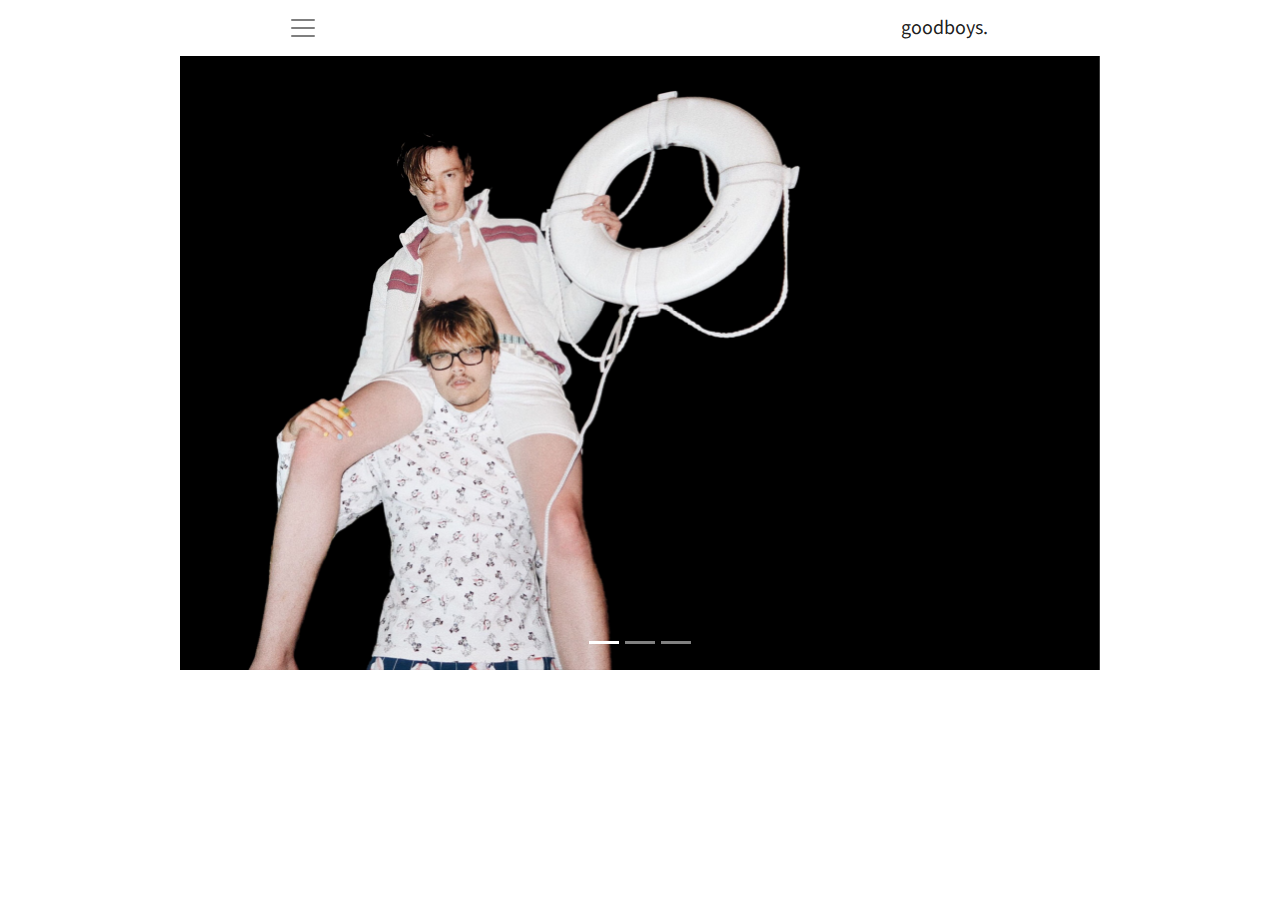
<file: index.html>
<!DOCTYPE html>
<html lang="en">
  <head>
    <meta charset="UTF-8">
    <meta http-equiv="X-UA-Compatible" content="IE=edge">
    <meta name="viewport" content="width = device-width, intial-scale = 1">
    <meta name="viewport" content="width=device-width, initial-scale=1, maximum-scale=1, user-scalable=0">
    <link href="https://fonts.googleapis.com/css?family=Source+Sans+Pro" rel="stylesheet">
    <link rel="stylesheet" type="text/css" href="https://maxcdn.bootstrapcdn.com/bootstrap/4.0.0-beta/css/bootstrap.min.css">
    <link rel="stylesheet" type="text/css" href="main.css">

    <link rel="icon" href="img/favi.png">
    <title>goodboys.</title>


  </head>
  <body>
    <div class="container">
      <div class="row">
      <div class="col-md-2"></div>
        <nav class="navbar navbar-toggleable-md col-md-8 navbar-light bg-faded">
          <button class="navbar-toggler navbar-toggler-right" type="button" data-toggle="collapse" data-target="#navbarText" aria-control="navbarText" aria-expanded="false" aria-label="Toggle navigation">
            <span class="navbar-toggler-icon"></span>
          </button>
          <a class="navbar-brand logo" href="#">goodboys.</a>
          <div class="collapse navbar-collapse" id="navbarText">
            <ul class="navbar-nav mr-auto">
              <li class="nav-time active">
                <a class="nav-link" href="#">Home <span class="sr-only">(current)</span></a>
              </li>
              <li class="nav-time">
                  <a class="nav-link" href="mm/">Mixed Media</a>
              </li>
              <li class="nav-time">
                  <a class="nav-link" href="artists/">Artists</a>
              </li>
      				<li class="nav-time">
      					<a class="nav-link" href="stream/">Stream</a>
      				</li>
              <li class="nav-time">
                  <a class="nav-link" href="about/">About</a>
              </li>
            </ul>
          </div>
        </nav>
      </div>
      <div class="row">
        <div class="col-md-1"></div>
        <div id="carou" class="carousel slide col-md-10 col-sm-12 carourow" data-ride="carousel">
          <ol class="carousel-indicators">
            <li data-target="#carou" data-slide-to="0" class="active"></li>
            <li data-target="#carou" data-slide-to="1"></li>
            <li data-target="#carou" data-slide-to="2"></li>
          </ol>
          <div class="carousel-inner" role="listbox">
            <div class="carousel-item active">
              <img class="d-block img-fluid" src="./img/01.png" alt="First Slide" />
            </div>
            <div class="carousel-item">
              <img class="d-block img-fluid" src="./img/02.png" alt="Second Slide" />
            </div>
            <div class="carousel-item">
              <img class="d-block img-fluid" src="./img/03.png" alt="Third Slide" />
            </div>
            <a class="carousel-control-prev" href="#carou" role="button" data-slide="prev">
            </a>
            <a class="carousel-control-next" href="#carou" role="button" data-slide="next">
            </a>
          </div>
        </div>
        </div>




    </div>
    <script src="https://code.jquery.com/jquery-3.2.1.slim.min.js" integrity="sha384-KJ3o2DKtIkvYIK3UENzmM7KCkRr/rE9/Qpg6aAZGJwFDMVNA/GpGFF93hXpG5KkN" crossorigin="anonymous"></script>
    <script src="https://cdnjs.cloudflare.com/ajax/libs/popper.js/1.11.0/umd/popper.min.js" integrity="sha384-b/U6ypiBEHpOf/4+1nzFpr53nxSS+GLCkfwBdFNTxtclqqenISfwAzpKaMNFNmj4" crossorigin="anonymous"></script>
    <script src="https://maxcdn.bootstrapcdn.com/bootstrap/4.0.0-beta/js/bootstrap.min.js" integrity="sha384-h0AbiXch4ZDo7tp9hKZ4TsHbi047NrKGLO3SEJAg45jXxnGIfYzk4Si90RDIqNm1" crossorigin="anonymous"></script>
   </body>
</html>
</file>
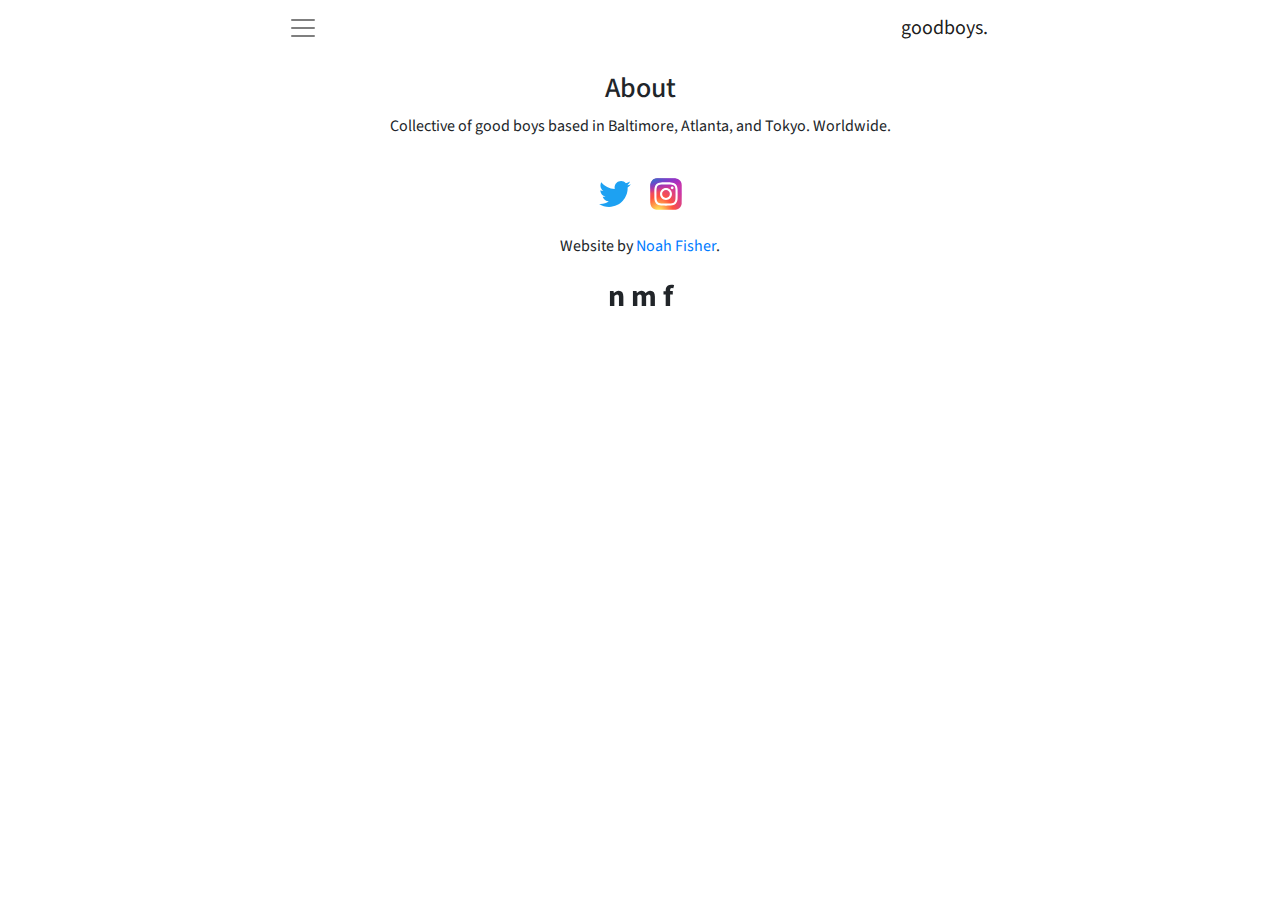
<file: about/index.html>
<!DOCTYPE html>
<html lang="en">
  <head>
    <meta charset="UTF-8">
    <meta http-equiv="X-UA-Compatible" content="IE=edge">
    <meta name="viewport" content="width = device-width, intial-scale = 1">
    <meta name="viewport" content="width=device-width, initial-scale=1, maximum-scale=1, user-scalable=0">
    <link href="https://fonts.googleapis.com/css?family=Source+Sans+Pro" rel="stylesheet">
    <link rel="stylesheet" type="text/css" href="https://maxcdn.bootstrapcdn.com/bootstrap/4.0.0-beta/css/bootstrap.min.css">
    <link rel="stylesheet" type="text/css" href="../main.css">

    <link rel="icon" href="../img/favi.png">
    <title>goodboys. - about</title>

  </head>
  <body>
    <div class="container">
		<div class="row">
		  <div class="col-md-2"></div>
		  <nav class="navbar navbar-toggleable-md col-md-8 navbar-light bg-faded">
			<button class="navbar-toggler navbar-toggler-right" type="button" data-toggle="collapse" data-target="#navbarText" aria-control="navbarText" aria-expanded="false" aria-label="Toggle navigation">
			  <span class="navbar-toggler-icon"></span>
			</button>
			<a class="navbar-brand logo" href="#">goodboys.</a>
			<div class="collapse navbar-collapse" id="navbarText">
			  <ul class="navbar-nav mr-auto">
				<li class="nav-time">
				  <a class="nav-link" href="../">Home</a>
				</li>
				<li class="nav-time">
					<a class="nav-link" href="../mm/">Mixed Media</a>
				</li>
				<li class="nav-time">
					<a class="nav-link" href="../artists/">Artists</a>
				</li>
				<li class="nav-time">
					<a class="nav-link" href="../stream/">Stream</a>
				</li>
				<li class="nav-time active">
					<a class="nav-link" href="#">About <span class="sr-only">(current)</span></a>
				</li>
			  </ul>
			</div>
		  </nav>
		</div>
		<div class="row">
		  <div class="col-lg-3 col-md-3"></div>
		  <div class="col-lg-6 col-md-6 col-sm-6 gbdet rounded">
        <h3>About</h3>
        <p style="text-align:center;">Collective of good boys based in Baltimore, Atlanta, and Tokyo. Worldwide.

        <br /><br />
        <a href="https://twitter.com/noahmfisher"><img class="muslink" src="../img/twitter.svg" alt="Twitter" /></a>
        <a href="https://instagram.com/noahmfisher"><img class="muslink" src="../img/ig.svg" alt="Instagram" /></a>

        <br /><br />Website by <a href="https://noahmfisher.github.io/">Noah Fisher</a>.</p>
        <div class="animation">
            <span class="n">n</span>
            <span class="m">m</span>
            <span class="f">f</span>
        </div>
		  </div>
		</div>
	</div>

    <script src="https://code.jquery.com/jquery-3.2.1.slim.min.js" integrity="sha384-KJ3o2DKtIkvYIK3UENzmM7KCkRr/rE9/Qpg6aAZGJwFDMVNA/GpGFF93hXpG5KkN" crossorigin="anonymous"></script>
    <script src="https://cdnjs.cloudflare.com/ajax/libs/popper.js/1.11.0/umd/popper.min.js" integrity="sha384-b/U6ypiBEHpOf/4+1nzFpr53nxSS+GLCkfwBdFNTxtclqqenISfwAzpKaMNFNmj4" crossorigin="anonymous"></script>
    <script src="https://maxcdn.bootstrapcdn.com/bootstrap/4.0.0-beta/js/bootstrap.min.js" integrity="sha384-h0AbiXch4ZDo7tp9hKZ4TsHbi047NrKGLO3SEJAg45jXxnGIfYzk4Si90RDIqNm1" crossorigin="anonymous"></script>
   </body>
</html>
</file>
<file: main.css>
*{
      font-family: 'Source Sans Pro', sans-serif;
    }

    html {
      overflow-y: scroll;
    }

    .logo {
      -webkit-touch-callout: none;
      -webkit-user-select: none;
      user-select: none;
    }
    .logo a:link{
      color: #7f7f7f;
    }
    .navbar-toggler {
      border:0px;
    }

    .nav-tabs {
      margin-bottom: 0;
    }

    .gbdet {
      /* box-shadow: 0px 0px 3px gray; */
      transition: ease 500ms;
      margin:0 0 1em 0;
      padding: 1em;
    }

    .gbdet {
      text-align:center;
    }

    .artist h3 {
      margin: 0em 0em 1em 0em;
      text-align:center;
    }

    .header {
      margin-bottom: 0;
      padding-bottom: 0;
    }

    .header h2 {
      text-align:center;
    }

    .header hr {
      width:100%;
      height:2px;
      display: block;
      height: 1px;
      border: 0;
      border-top: 1px solid #ccc;
      margin: 1em 0;
      padding: 0;
    }


    .artistpic {
      width:25%;
      display: inline-block;
      float:left;
      margin:0 1em 0 0;
    }

    .song {
      text-align:center;
      clear:left;
    }

    .cover {
      width:30%;
      box-shadow: 0px 0px 1px black;
      float:left;
      margin-right: 1em;
    }

    .muslink {
      width:2em;
      margin:1em .5em 0 .5em;
    }

    .vl {
      border-left: 1px solid gray;
      height: 1.5em;
      margin:0em .1em 0 .2em;
      display:inline-block;
      position: relative;
      top:18px;
    }

    @keyframes spin {
        from {transform:rotateX(0deg) rotateY(0deg) rotateZ(0deg)}
        to {transform:rotateX(360deg) rotateY(360deg) rotateZ(360deg)}
    }

    .animation .n,  .animation .m, .animation .f {
        display: inline-block;
    }

    .animation {
        animation:spin 12s linear reverse infinite;
        display: inline-block;
        font-size: 30px;
        /* position: fixed;
        right:48%;
        top:30%; */
        transform-style: preserve-3d;
        font-weight: bold;
    }

    .animation .n {
        animation:spin 6s linear -.4s infinite;
    }
    .animation .m {
        animation:spin 6s linear -1.8s infinite;
    }
    .animation .f {
        animation:spin 6s linear -.8s infinite;
    }
</file>
